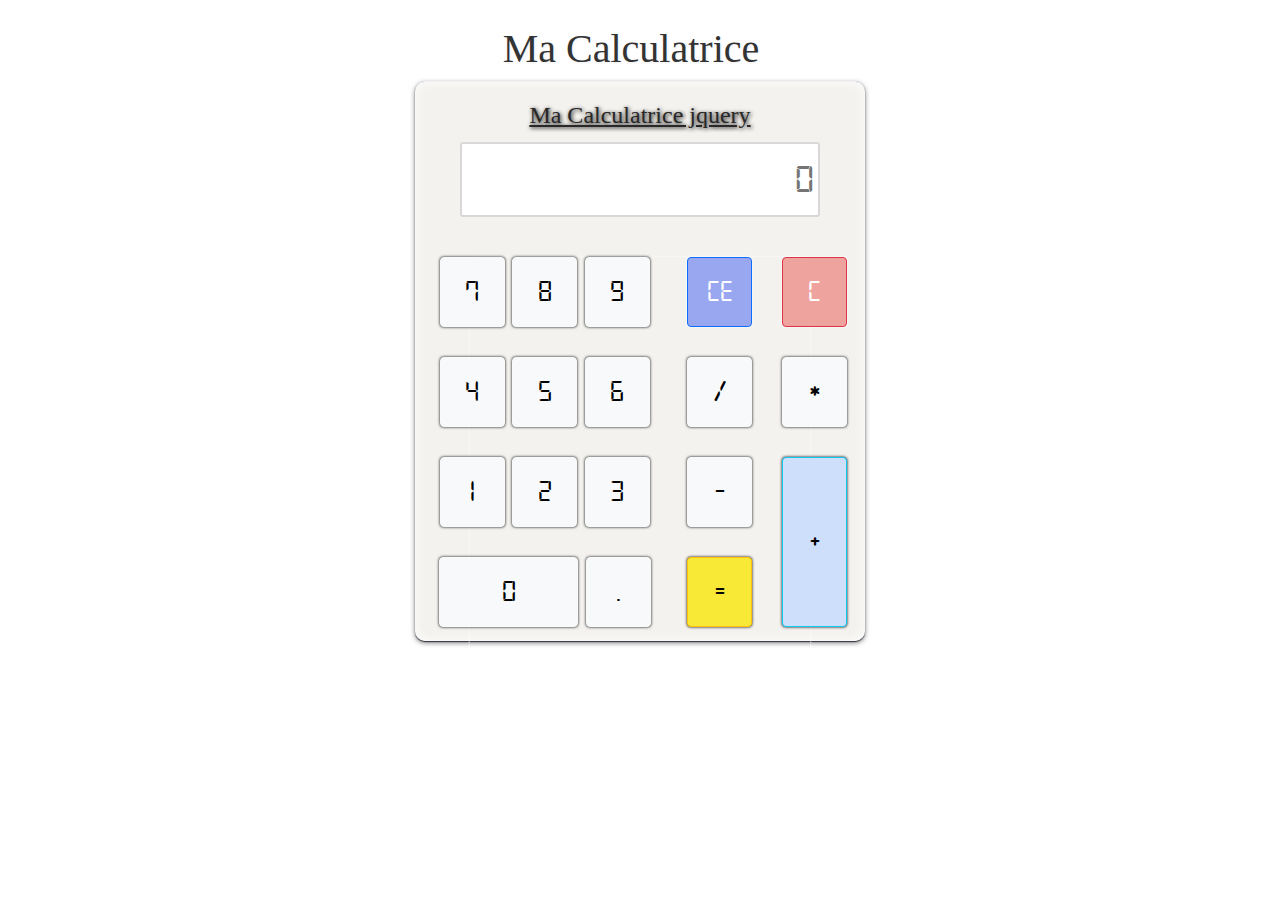
<file: JQueryCalculatrice/index.html>
<!DOCTYPE html>
<html lang="en">

<head>
    <meta charset="UTF-8">
    <meta http-equiv="X-UA-Compatible" content="IE=edge">
    <meta name="viewport" content="width=device-width, initial-scale=1.0">
    <link rel="stylesheet" href="css/bootstrap.min.css">
    <link rel="stylesheet" href="css/style.css">
    <link rel="icon" href="img/1200px-GNOME_Calculator_icon_2018.svg.png">
    <title>maCalculatrice</title>

</head>

<body>
    <div class="container text-center">


        <div class="row">

            <h1>Ma Calculatrice</h1>
        </div>

        <div class="calc-card  ">
            <h4 style="color: rgb(41, 39, 39);text-decoration: underline;"> Ma Calculatrice jquery </h4>
            <br>
            <input id="screen" placeholder="0" style="border: 2px rgb(216, 216, 216)  solid;height: 75px; text-align: end;  font-size:40px;"></input>


            <div class="buttons">
                <div class="row">
                    <div style="margin-left: -25px;" class="col-8">
                        <button style=" font-size: 30px;" class="digit btn btn-light " value="7">7</button>

                        <button style=" font-size: 30px;" class="digit btn btn-light " value="8">8</button>

                        <button style=" font-size: 30px;" class="digit btn btn-light " value="9">9</button>

                        <button style=" font-size: 30px;" class="digit btn btn-light " value="4">4</button>

                        <button style=" font-size: 30px;" class="digit btn btn-light " value="5">5</button>

                        <button style=" font-size: 30px;" class="digit btn btn-light " value="6">6</button>

                        <button style=" font-size: 30px;" class="digit btn btn-light " value="1">1</button>

                        <button style=" font-size: 30px;" class="digit btn btn-light " value="2">2</button>

                        <button style=" font-size: 30px;" class="digit btn btn-light " value="3">3</button>

                        <button class="digit btn btn-light " style="width: 139px;  font-size: 30px;" value="0">0</button>

                        <button style=" font-size: 30px;" class="digit btn btn-light " value=".">.</button>


                    </div>
                    <div class="col-3">

                        <button class="btn btn-primary" style=" font-size: 30px;" id="clearCE">CE</button>

                        <button class="digit  btn btn-light" style=" font-size: 30px;" id="divide " value="/">/</button>

                        <button style=" font-size: 30px;" class="digit btn btn-light " id="minus " value="-">-</button>

                        <button id="equal" style=" font-size: 30px;" class="btn btn-warning">=</button>
                        <!-- -----------------------------------------------------------C / * / +------------------------------------------------ -->



                    </div>
                    <div class="col-1">
                        <button class="btn btn-danger" id="clearC" style=" font-size: 30px;;" value="C">C</button>
                        <button class="digit btn  btn-light" id="multiply " style=" font-size: 30px;" value="*">*</button>
                        <button style="height: 170px;font-size: 30px;" class="digit btn btn-info " id="plus" value="+">+</button>
                    </div>
                </div>


            </div>


        </div>



    </div>


    </div>
    <script src="js/bootstrap.min.js "></script>
    <script src="js/jquery-3.6.0.min.js "></script>
    <script src="js/script.js "></script>
</body>

</html>
</file>
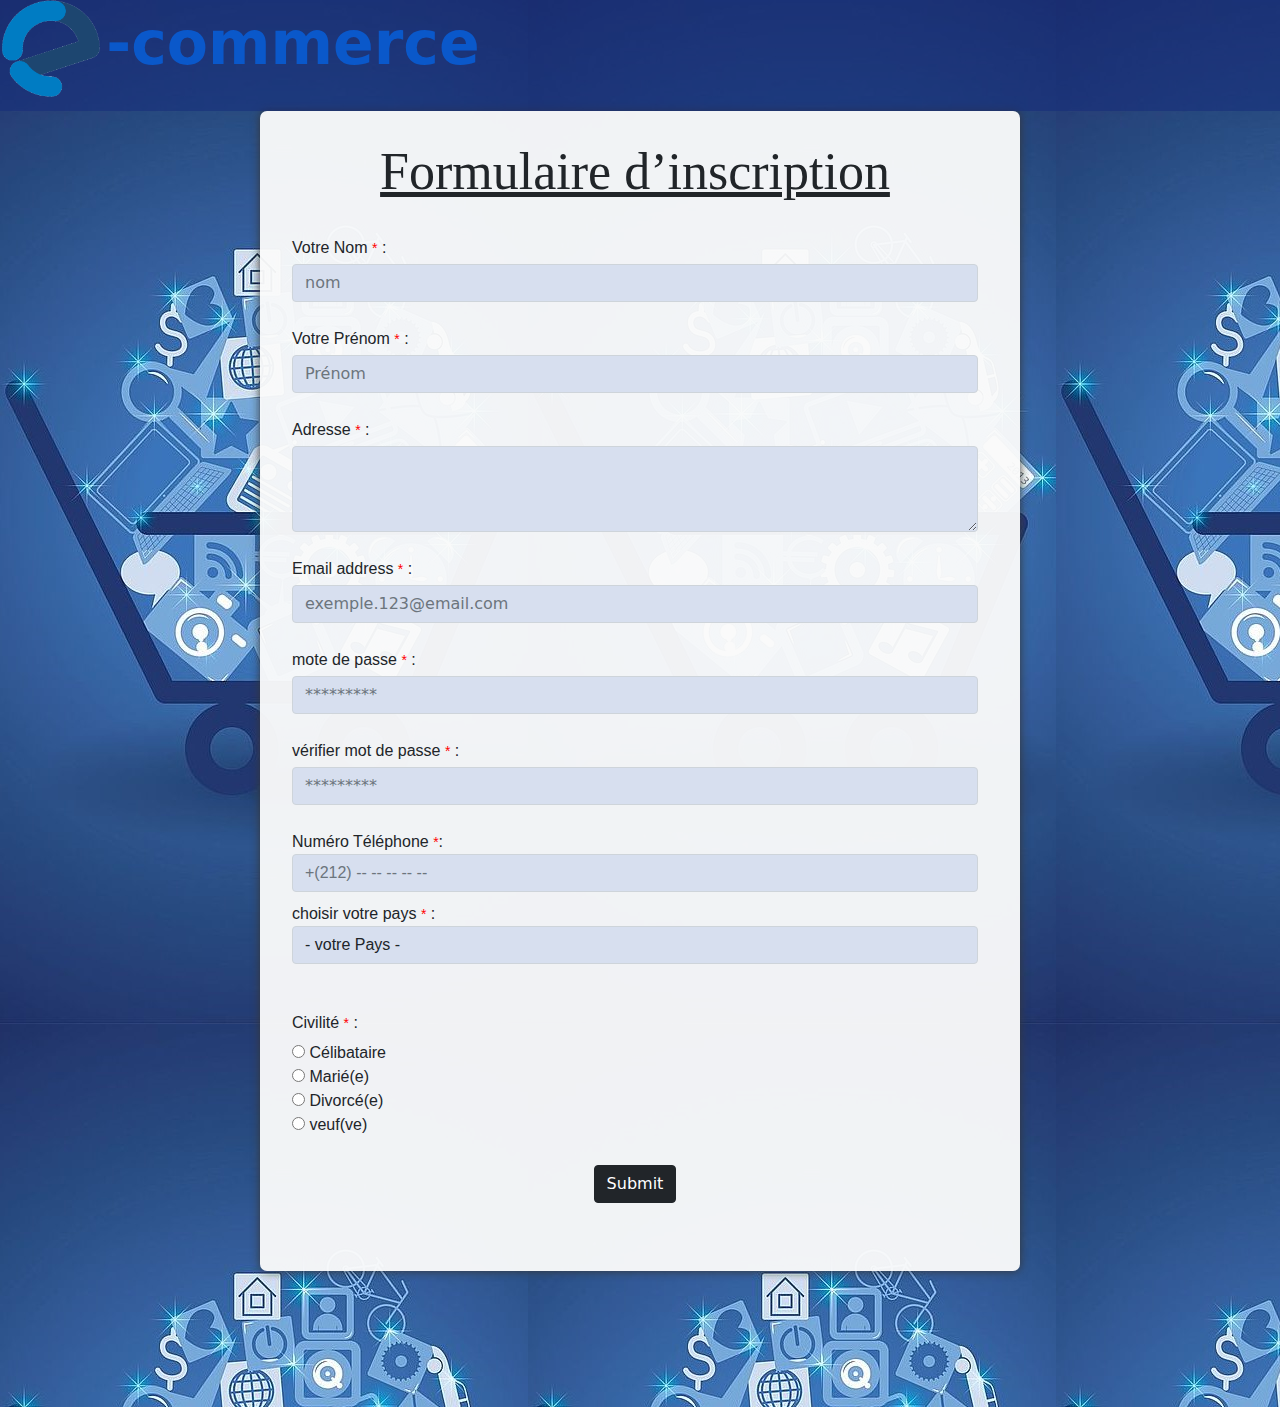
<file: jQueryFormmulaireE-Comm/index.html>
<!DOCTYPE html>
<html lang="en">

<head>
    <meta charset="UTF-8">
    <meta http-equiv="X-UA-Compatible" content="IE=edge">
    <meta name="viewport" content="width=device-width, initial-scale=1.0">
    <link rel="stylesheet" href="css/style.css">
    <link rel="stylesheet" href="css/bootstrap.min.css">
    <title>Formulaire E-commerce</title>
    <link rel="icon" href="img/e-commerce_LOGO.png">

</head>

<body class="body">
    <nav class="navbar">
        <a class="navbar-brand" href="#">
            <img src="img/e-commerce_LOGO.png" width="100" height="100" class="d-inline-block align-top" alt="">
            <span id="commerce">-commerce</span>
        </a>
    </nav>
    <div class="container">


        <div class="row">

            <div class="col-2">
                <!-- <img src="img/Online-Portal-E-Commerce-PNG-Picture.png" width="600px" height="400px"> -->
            </div>
            <div class="col-8">

                <form id="monForm">
                    <h6 id="titer" class="text-center">Formulaire d’inscription </h6>
                    <label for="" class="mb-1">Votre Nom <small style="color: red;">*</small> :</label>
                    <input type="text" id="nom" class="form-control " placeholder="nom" required>
                    <div class="message"></div>




                    <label for="prénom" class="mb-1">Votre Prénom <small style="color: red;">*</small> :</label>
                    <input type="text" id="prénom" class="form-control" placeholder="Prénom" required>

                    <div class="message">

                    </div>





                    <div class="form-group">
                        <label for="Adresse" class="mb-1">Adresse <small style="color: red;">*</small> :</label>
                        <textarea class="form-control" id="Adresse" rows="3"></textarea>
                        <div class="message"></div>
                    </div>


                    <label for="Email" class="mb-1">Email address <small style="color: red;">*</small> :</label>
                    <input type="email" class="form-control" id="Email" placeholder="exemple.123@email.com" required>

                    <div class="message"></div>




                    <div class="form-group">
                        <label for="Password" class="mb-1">mote de passe <small style="color: red;">*</small> :</label>
                        <input type="password" class="form-control" id="Password" placeholder="*********" required>
                        <div class="message"></div>

                    </div>
                    <div class="form-group">
                        <label for="Password2" class="mb-1">vérifier mot de passe <small style="color: red;">*</small> :</label>
                        <input type="password" class="form-control" id="Password2" placeholder="*********" required>
                        <div class="message"></div>


                    </div>
                    <div class="form-group mb-1">
                        <label for="phone">Numéro Téléphone <small style="color: red;">*</small>:</label>
                        <input type="tel" class="form-control" id="phone" name="phone" placeholder="+(212) -- -- -- -- -- " required>

                        <div class="message"></div>


                    </div>

                    <div class="select-pays mb-1">
                        <label for="country">choisir votre pays <small style="color: red;">*</small> :</label>
                        <select id="pays" class="form-select">
                        <option value="pays" selected>- votre Pays -</option>
                        <option value="AF">Afghanistan</option>
                        <option value="AX">Aland Islands</option>
                        <option value="AL">Albania</option>
                        <option value="DZ">Algeria</option>
                        <option value="AS">American Samoa</option>
                        <option value="AD">Andorra</option>
                        <option value="AO">Angola</option>
                        <option value="AI">Anguilla</option>
                        <option value="AQ">Antarctica</option>
                        <option value="AG">Antigua and Barbuda</option>
                        <option value="AR">Argentina</option>
                        <option value="AM">Armenia</option>
                        <option value="AW">Aruba</option>
                        <option value="AU">Australia</option>
                        <option value="AT">Austria</option>
                        <option value="AZ">Azerbaijan</option>
                        <option value="BS">Bahamas</option>
                        <option value="BH">Bahrain</option>
                        <option value="BD">Bangladesh</option>
                        <option value="BB">Barbados</option>
                        <option value="BY">Belarus</option>
                        <option value="BE">Belgium</option>
                        <option value="BZ">Belize</option>
                        <option value="BJ">Benin</option>
                        <option value="BM">Bermuda</option>
                        <option value="BT">Bhutan</option>
                        <option value="BO">Bolivia</option>
                        <option value="BQ">Bonaire, Sint Eustatius and Saba</option>
                        <option value="BA">Bosnia and Herzegovina</option>
                        <option value="BW">Botswana</option>
                        <option value="BV">Bouvet Island</option>
                        <option value="BR">Brazil</option>
                        <option value="IO">British Indian Ocean Territory</option>
                        <option value="BN">Brunei Darussalam</option>
                        <option value="BG">Bulgaria</option>
                        <option value="BF">Burkina Faso</option>
                        <option value="BI">Burundi</option>
                        <option value="KH">Cambodia</option>
                        <option value="CM">Cameroon</option>
                        <option value="CA">Canada</option>
                        <option value="CV">Cape Verde</option>
                        <option value="KY">Cayman Islands</option>
                        <option value="CF">Central African Republic</option>
                        <option value="TD">Chad</option>
                        <option value="CL">Chile</option>
                        <option value="CN">China</option>
                        <option value="CX">Christmas Island</option>
                        <option value="CC">Cocos (Keeling) Islands</option>
                        <option value="CO">Colombia</option>
                        <option value="KM">Comoros</option>
                        <option value="CG">Congo</option>
                        <option value="CD">Congo, Democratic Republic of the Congo</option>
                        <option value="CK">Cook Islands</option>
                        <option value="CR">Costa Rica</option>
                        <option value="CI">Cote D'Ivoire</option>
                        <option value="HR">Croatia</option>
                        <option value="CU">Cuba</option>
                        <option value="CW">Curacao</option>
                        <option value="CY">Cyprus</option>
                        <option value="CZ">Czech Republic</option>
                        <option value="DK">Denmark</option>
                        <option value="DJ">Djibouti</option>
                        <option value="DM">Dominica</option>
                        <option value="DO">Dominican Republic</option>
                        <option value="EC">Ecuador</option>
                        <option value="EG">Egypt</option>
                        <option value="SV">El Salvador</option>
                        <option value="GQ">Equatorial Guinea</option>
                        <option value="ER">Eritrea</option>
                        <option value="EE">Estonia</option>
                        <option value="ET">Ethiopia</option>
                        <option value="FK">Falkland Islands (Malvinas)</option>
                        <option value="FO">Faroe Islands</option>
                        <option value="FJ">Fiji</option>
                        <option value="FI">Finland</option>
                        <option value="FR">France</option>
                        <option value="GF">French Guiana</option>
                        <option value="PF">French Polynesia</option>
                        <option value="TF">French Southern Territories</option>
                        <option value="GA">Gabon</option>
                        <option value="GM">Gambia</option>
                        <option value="GE">Georgia</option>
                        <option value="DE">Germany</option>
                        <option value="GH">Ghana</option>
                        <option value="GI">Gibraltar</option>
                        <option value="GR">Greece</option>
                        <option value="GL">Greenland</option>
                        <option value="GD">Grenada</option>
                        <option value="GP">Guadeloupe</option>
                        <option value="GU">Guam</option>
                        <option value="GT">Guatemala</option>
                        <option value="GG">Guernsey</option>
                        <option value="GN">Guinea</option>
                        <option value="GW">Guinea-Bissau</option>
                        <option value="GY">Guyana</option>
                        <option value="HT">Haiti</option>
                        <option value="HM">Heard Island and Mcdonald Islands</option>
                        <option value="VA">Holy See (Vatican City State)</option>
                        <option value="HN">Honduras</option>
                        <option value="HK">Hong Kong</option>
                        <option value="HU">Hungary</option>
                        <option value="IS">Iceland</option>
                        <option value="IN">India</option>
                        <option value="ID">Indonesia</option>
                        <option value="IR">Iran, Islamic Republic of</option>
                        <option value="IQ">Iraq</option>
                        <option value="IE">Ireland</option>
                        <option value="IM">Isle of Man</option>
                        <option value="IL">Israel</option>
                        <option value="IT">Italy</option>
                        <option value="JM">Jamaica</option>
                        <option value="JP">Japan</option>
                        <option value="JE">Jersey</option>
                        <option value="JO">Jordan</option>
                        <option value="KZ">Kazakhstan</option>
                        <option value="KE">Kenya</option>
                        <option value="KI">Kiribati</option>
                        <option value="KP">Korea, Democratic People's Republic of</option>
                        <option value="KR">Korea, Republic of</option>
                        <option value="XK">Kosovo</option>
                        <option value="KW">Kuwait</option>
                        <option value="KG">Kyrgyzstan</option>
                        <option value="LA">Lao People's Democratic Republic</option>
                        <option value="LV">Latvia</option>
                        <option value="LB">Lebanon</option>
                        <option value="LS">Lesotho</option>
                        <option value="LR">Liberia</option>
                        <option value="LY">Libyan Arab Jamahiriya</option>
                        <option value="LI">Liechtenstein</option>
                        <option value="LT">Lithuania</option>
                        <option value="LU">Luxembourg</option>
                        <option value="MO">Macao</option>
                        <option value="MK">Macedonia, the Former Yugoslav Republic of</option>
                        <option value="MG">Madagascar</option>
                        <option value="MW">Malawi</option>
                        <option value="MY">Malaysia</option>
                        <option value="MV">Maldives</option>
                        <option value="ML">Mali</option>
                        <option value="MT">Malta</option>
                        <option value="MH">Marshall Islands</option>
                        <option value="MQ">Martinique</option>
                        <option value="MR">Mauritania</option>
                        <option value="MU">Mauritius</option>
                        <option value="YT">Mayotte</option>
                        <option value="MX">Mexico</option>
                        <option value="FM">Micronesia, Federated States of</option>
                        <option value="MD">Moldova, Republic of</option>
                        <option value="MC">Monaco</option>
                        <option value="MN">Mongolia</option>
                        <option value="ME">Montenegro</option>
                        <option value="MS">Montserrat</option>
                        <option value="MA">Morocco</option>
                        <option value="MZ">Mozambique</option>
                        <option value="MM">Myanmar</option>
                        <option value="NA">Namibia</option>
                        <option value="NR">Nauru</option>
                        <option value="NP">Nepal</option>
                        <option value="NL">Netherlands</option>
                        <option value="AN">Netherlands Antilles</option>
                        <option value="NC">New Caledonia</option>
                        <option value="NZ">New Zealand</option>
                        <option value="NI">Nicaragua</option>
                        <option value="NE">Niger</option>
                        <option value="NG">Nigeria</option>
                        <option value="NU">Niue</option>
                        <option value="NF">Norfolk Island</option>
                        <option value="MP">Northern Mariana Islands</option>
                        <option value="NO">Norway</option>
                        <option value="OM">Oman</option>
                        <option value="PK">Pakistan</option>
                        <option value="PW">Palau</option>
                        <option value="PS">Palestinian Territory, Occupied</option>
                        <option value="PA">Panama</option>
                        <option value="PG">Papua New Guinea</option>
                        <option value="PY">Paraguay</option>
                        <option value="PE">Peru</option>
                        <option value="PH">Philippines</option>
                        <option value="PN">Pitcairn</option>
                        <option value="PL">Poland</option>
                        <option value="PT">Portugal</option>
                        <option value="PR">Puerto Rico</option>
                        <option value="QA">Qatar</option>
                        <option value="RE">Reunion</option>
                        <option value="RO">Romania</option>
                        <option value="RU">Russian Federation</option>
                        <option value="RW">Rwanda</option>
                        <option value="BL">Saint Barthelemy</option>
                        <option value="SH">Saint Helena</option>
                        <option value="KN">Saint Kitts and Nevis</option>
                        <option value="LC">Saint Lucia</option>
                        <option value="MF">Saint Martin</option>
                        <option value="PM">Saint Pierre and Miquelon</option>
                        <option value="VC">Saint Vincent and the Grenadines</option>
                        <option value="WS">Samoa</option>
                        <option value="SM">San Marino</option>
                        <option value="ST">Sao Tome and Principe</option>
                        <option value="SA">Saudi Arabia</option>
                        <option value="SN">Senegal</option>
                        <option value="RS">Serbia</option>
                        <option value="CS">Serbia and Montenegro</option>
                        <option value="SC">Seychelles</option>
                        <option value="SL">Sierra Leone</option>
                        <option value="SG">Singapore</option>
                        <option value="SX">Sint Maarten</option>
                        <option value="SK">Slovakia</option>
                        <option value="SI">Slovenia</option>
                        <option value="SB">Solomon Islands</option>
                        <option value="SO">Somalia</option>
                        <option value="ZA">South Africa</option>
                        <option value="GS">South Georgia and the South Sandwich Islands</option>
                        <option value="SS">South Sudan</option>
                        <option value="ES">Spain</option>
                        <option value="LK">Sri Lanka</option>
                        <option value="SD">Sudan</option>
                        <option value="SR">Suriname</option>
                        <option value="SJ">Svalbard and Jan Mayen</option>
                        <option value="SZ">Swaziland</option>
                        <option value="SE">Sweden</option>
                        <option value="CH">Switzerland</option>
                        <option value="SY">Syrian Arab Republic</option>
                        <option value="TW">Taiwan, Province of China</option>
                        <option value="TJ">Tajikistan</option>
                        <option value="TZ">Tanzania, United Republic of</option>
                        <option value="TH">Thailand</option>
                        <option value="TL">Timor-Leste</option>
                        <option value="TG">Togo</option>
                        <option value="TK">Tokelau</option>
                        <option value="TO">Tonga</option>
                        <option value="TT">Trinidad and Tobago</option>
                        <option value="TN">Tunisia</option>
                        <option value="TR">Turkey</option>
                        <option value="TM">Turkmenistan</option>
                        <option value="TC">Turks and Caicos Islands</option>
                        <option value="TV">Tuvalu</option>
                        <option value="UG">Uganda</option>
                        <option value="UA">Ukraine</option>
                        <option value="AE">United Arab Emirates</option>
                        <option value="GB">United Kingdom</option>
                        <option value="US">United States</option>
                        <option value="UM">United States Minor Outlying Islands</option>
                        <option value="UY">Uruguay</option>
                        <option value="UZ">Uzbekistan</option>
                        <option value="VU">Vanuatu</option>
                        <option value="VE">Venezuela</option>
                        <option value="VN">Viet Nam</option>
                        <option value="VG">Virgin Islands, British</option>
                        <option value="VI">Virgin Islands, U.s.</option>
                        <option value="WF">Wallis and Futuna</option>
                        <option value="EH">Western Sahara</option>
                        <option value="YE">Yemen</option>
                        <option value="ZM">Zambia</option>
                        <option value="ZW">Zimbabwe</option>
                         </select>
                        <div class="message"></div>
                    </div>


                    <div id="radios" class="mb-1">


                        <br>
                        <h6>Civilité <small style="color: red;">*</small> :</h6>
                        <div><input type="radio" id="celeb" name="drone" value="celeb">
                            <label for="celeb">Célibataire</label>

                        </div>
                        <div>
                            <input type="radio" id="marie" name="drone" value="marie">
                            <label for="marie">Marié(e)</label>
                        </div>
                        <div>
                            <input type="radio" id="divo" name="drone" value="divo">
                            <label for="divo">Divorcé(e)</label>
                        </div>
                        <div>
                            <input type="radio" id="veu" name="drone" value="veu">
                            <label for="veu">veuf(ve)</label>
                        </div>


                    </div>
                    <div class="message"></div>

                    <br>

                    <div class="text-center"><input id="submit" type="submit" class="btn btn-dark"></div>
                    <br><br>


                </form>


            </div>
            <div class="col-2"></div>

        </div>


        <script>
        </script>
        <script src="js/jquery-3.6.0.min.js"></script>
        <script src="js/bootstrap.min.js"></script>
        <script src="js/script.js"></script>

        <script src="js/jquery.validate.min.js"></script>
        <footer class="row">
            <p><br><br><br><br><br></p>

        </footer>
</body>


</html>
</file>
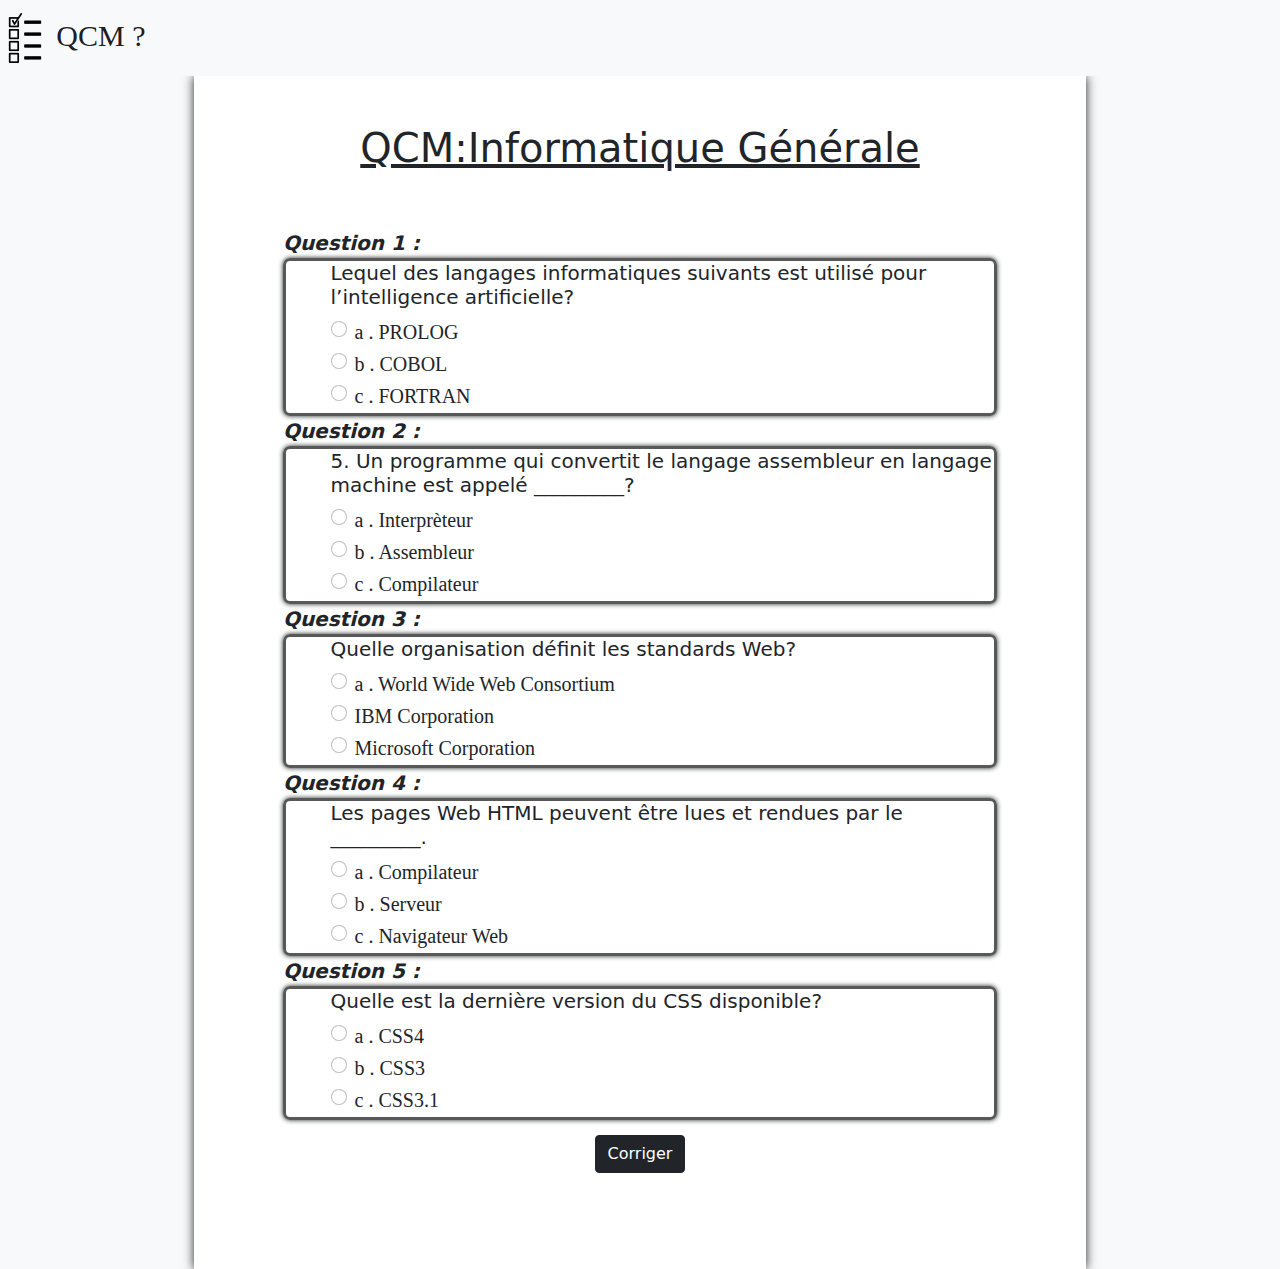
<file: jQueryQcm/index.html>
<!DOCTYPE html>
<html lang="en">

<head>
    <meta charset="UTF-8">
    <meta http-equiv="X-UA-Compatible" content="IE=edge">
    <meta name="viewport" content="width=device-width, initial-scale=1.0">
    <link rel="stylesheet" href="css/style.css">
    <link rel="stylesheet" href="css/bootstrap.min.css">
    <link rel="icon" href="img/？.jpg">
    <title>QCM</title>


</head>

<body class="bg-light">
    <nav>
        <nav class="navbar navbar-light bg-light">
            <a class="navbar-brand" href="#">
                <img src="img/qcm-png-5-fi19701331x315.png" width="50" height="50" class="d-inline-block align-top" alt=""> <span class="text-form">QCM ?</span>
            </a>
        </nav>
    </nav>
    <div class="container ">
        <div id="qcm">
            <header>
                <br><br>
                <h1 class="text-center">QCM:Informatique Générale</h1>
                <br><br>
            </header>


            <div class="text">

                <div id="titre-qst">Question 1 : </div>
                <div id="qst-rep1">

                    <h5 id="qst1">Lequel des langages informatiques suivants est utilisé pour l’intelligence artificielle?</h5>
                    <div class="form-check">
                        <input class="form-check-input " type="radio" name="rep1" id="r1">
                        <span id="rep1">a . PROLOG </span>
                    </div>
                    <div class="form-check">
                        <input class="form-check-input" type="radio" name="rep1" id="r2">
                        <span id="rep2">b . COBOL </span>
                    </div>
                    <div class="form-check">
                        <input class="form-check-input" type="radio" name="rep1" id="r3">
                        <span id="rep3">c . FORTRAN </span>
                    </div>
                </div>
                <div id="titre-qst">Question 2 : </div>
                <div id="qst-rep2">
                    <h5 id="qst2">5. Un programme qui convertit le langage assembleur en langage machine est appelé _________?</h5>
                    <div class="form-check">
                        <input class="form-check-input" type="radio" name="rep2" id="r4">
                        <span id="rep4"> a . Interprèteur </span>
                    </div>
                    <div class="form-check">
                        <input class="form-check-input" type="radio" name="rep2" id="r5">
                        <span id="rep5">b . Assembleur </span>
                    </div>
                    <div class="form-check">
                        <input class="form-check-input" type="radio" name="rep2" id="r6">
                        <span id="rep6">c . Compilateur </span>
                    </div>
                </div>
                <div id="titre-qst">Question 3 : </div>
                <div id="qst-rep3">
                    <h5 id="qst3"> Quelle organisation définit les standards Web?</h5>
                    <div class="form-check">
                        <input class="form-check-input" type="radio" name="rep3" id="r7">
                        <span id="rep7">a . World Wide Web Consortium </span>
                    </div>
                    <div class="form-check">
                        <input class="form-check-input" type="radio" name="rep3" id="r8">
                        <span id="rep8"> IBM Corporation</span>
                    </div>
                    <div class="form-check">
                        <input class="form-check-input" type="radio" name="rep3" id="r9">
                        <span id="rep9">Microsoft Corporation </span>
                    </div>
                </div>
                <div id="titre-qst">Question 4 : </div>
                <div id="qst-rep4">
                    <h5 id="qst4">Les pages Web HTML peuvent être lues et rendues par le _________.</h5>
                    <div class="form-check">
                        <input class="form-check-input" type="radio" name="rep4" id="r10">
                        <span id="rep10">a .  Compilateur </span>
                    </div>
                    <div class="form-check">
                        <input class="form-check-input" type="radio" name="rep4" id="r11">
                        <span id="rep11">b . Serveur </span>
                    </div>
                    <div class="form-check">
                        <input class="form-check-input" type="radio" name="rep4" id="r12">
                        <span id="rep12">c . Navigateur Web </span>
                    </div>
                </div>
                <div id="titre-qst">Question 5 : </div>
                <div id="qst-rep5">
                    <h5 id="qst5">Quelle est la dernière version du CSS disponible?</h5>
                    <div class="form-check">
                        <input class="form-check-input" type="radio" name="rep5" id="r13">
                        <span id="rep13">a .  CSS4 </span>
                    </div>
                    <div class="form-check">
                        <input class="form-check-input" type="radio" name="rep5" id="r14">
                        <span id="rep14">b .  CSS3 </span>
                    </div>
                    <div class="form-check">
                        <input class="form-check-input" type="radio" name="rep5" id="r15">
                        <span id="rep15">c . CSS3.1 </span>
                    </div>
                </div>
            </div>








            <div class="text-center">

                <input type="submit" id="corriger" class="btn btn-dark" value="Corriger">
            </div>
            <div id="res">votre resultat :</div>
            <div class="resultat">

                <div id="score"></div>
                <div id="norep"></div>
                <div id="inco"></div>


            </div>
            <div class="text-center"> <input type="submit" id="back" class="btn btn-dark" value="Actualiser"></div><br><br><br><br>

        </div>



    </div>





    <script src="js/jquery-3.6.0.min.js"></script>
    <script src="js/bootstrap.min.js"></script>
    <script src="js/script.js"></script>

    <script src="js/jquery.validate.min.js"></script>

</body>


</html>
</file>
<file: JQueryCalculatrice/css/style.css>
@font-face {
    font-family: "numbersCalc";
    src: url("../police/digital-7.ttf") format("truetype");
}

a {
    text-decoration: none;
}

p {
    margin: 0;
}

body {
    font-family: 'Times New Roman', Times, serif;
    color: white;
    text-shadow: 1px 1px 4px #000
}

h1 {
    padding-top: 25px;
    color: #333;
    text-shadow: 1px 1px 3px #eee;
}

.centered {
    margin: 0 auto;
    text-align: center;
}

.calc-card {
    top: 20px;
    width: 450px;
    height: 560px;
    padding: 10px 0;
    padding-top: 20px;
    margin: 0 auto;
    background: #f3f2ee;
    border-radius: 10px;
    box-shadow: inset 0 0 12px #FFF, inset 0px 1px #E6E6E6, 0 1px 1px #323643, inset 0px 1px #7b839b, 0 2px 5px rgba(0, 0, 0, .5);
}

#screen {
    font-size: 100px;
    width: 80%;
    height: 40px;
    margin: 10px;
    line-height: 54px;
    margin: 0 auto;
    overflow: hidden;
    left: 40px;
    padding-right: 4px;
    background: #ffffff;
    text-align: right;
    border-radius: 3px;
    font-size: 26px;
    color: #111;
    font-family: 'numbersCalc';
    margin-top: -20px;
}

#screen:focus {
    outline: none;
}

.buttons {
    width: 340px;
    margin: 20px;
    margin: 0 auto;
    margin-top: 40px;
    font-size: 10px;
    box-shadow: 0px 0px 3px 0px;
    border-radius: 10px;
}

button {
    width: 65px;
    height: 70px;
    padding: 0;
    outline: none;
    margin: 0px 0px 30px 5px;
    border: 1px solid #333;
    border-radius: 10px;
    color: #fefefe;
    font-family: "numbersCalc";
    box-shadow: 0px 0px 3px 0px;
    box-shadow: 10px;
}

#clearC {
    background: #efa39f;
}

#clearCE {
    background: #99A6F0;
}

#plus {
    background: #CEDFFC;
}

#equal {
    background: #F9E937;
}

.row {
    margin-left: -30px;
}
</file>
<file: jQueryFormmulaireE-Comm/css/style.css>
@import url('https://fonts.googleapis.com/css2?family=Zen+Dots&display=swap');
#commerce {
    font-size: 60px;
    font-weight: 600;
}

body {
    background: url("../img/backgroundcol.jpg");
}

#titer {
    font-family: 'Times New Roman', Times, serif;
    font-size: 52px;
    text-decoration: underline;
}

.col-8 {
    box-shadow: rgb(54, 54, 54) 0px 0px 10px 0px;
    border-radius: 7px;
    background-color: rgba(250, 250, 250, 0.959);
}

#monForm {
    margin: 30px 30px 20px 20px;
}

.mb-1 {
    margin-top: 25px;
    font-family: 'Franklin Gothic Medium', 'Arial Narrow', Arial, sans-serif;
}

.select-pays {
    margin-top: 10px;
}

.message {
    font-style: italic;
    text-align: right;
    font-weight: 500;
}

.navbar {
    margin-top: -15px;
    background: rgba(20, 44, 122, 0.534);
}

input[type=text],
input[type=password],
input[type=email],
input[type=tel],
#Adresse,
#pays {
    background: rgba(214, 222, 238, 0.966);
}
</file>
<file: jQueryQcm/css/style.css>
span {
    font-family: initial;
    font-size: 20px;
}

h1 {
    text-decoration: underline;
}

#qst-rep1,
#qst-rep2,
#qst-rep3,
#qst-rep4,
#qst-rep5 {
    border: 3px rgba(78, 78, 78, 0.945) solid;
    border-radius: 7px;
    box-shadow: 0px 0px 5px 0px;
    margin: 0px 10% 0px 10%;
    padding-left: 5%;
}

.resultat {
    text-align: center;
    font-family: 'Times New Roman', Times, serif;
    font-size: 30px;
    border: 3px rgba(78, 78, 78, 0.945) solid;
    border-radius: 7px;
    margin: 0px 10% 0px 10%;
    box-shadow: 0px 0px 5px 0px;
}

#back,
#corriger {
    margin-top: 15px;
}

#titre-qst {
    font-size: 20px;
    font-style: italic;
    font-weight: 800;
    margin-left: 10%;
}

#res {
    text-align: center;
    font-size: 30px;
    font-style: italic;
    font-weight: 800;
}

.text-form {
    font-size: 30px;
}

#qcm {
    background: #ffff;
    margin: 0% 10% 0% 10%;
    box-shadow: 0px 0px 10px 0px;
}
</file>
